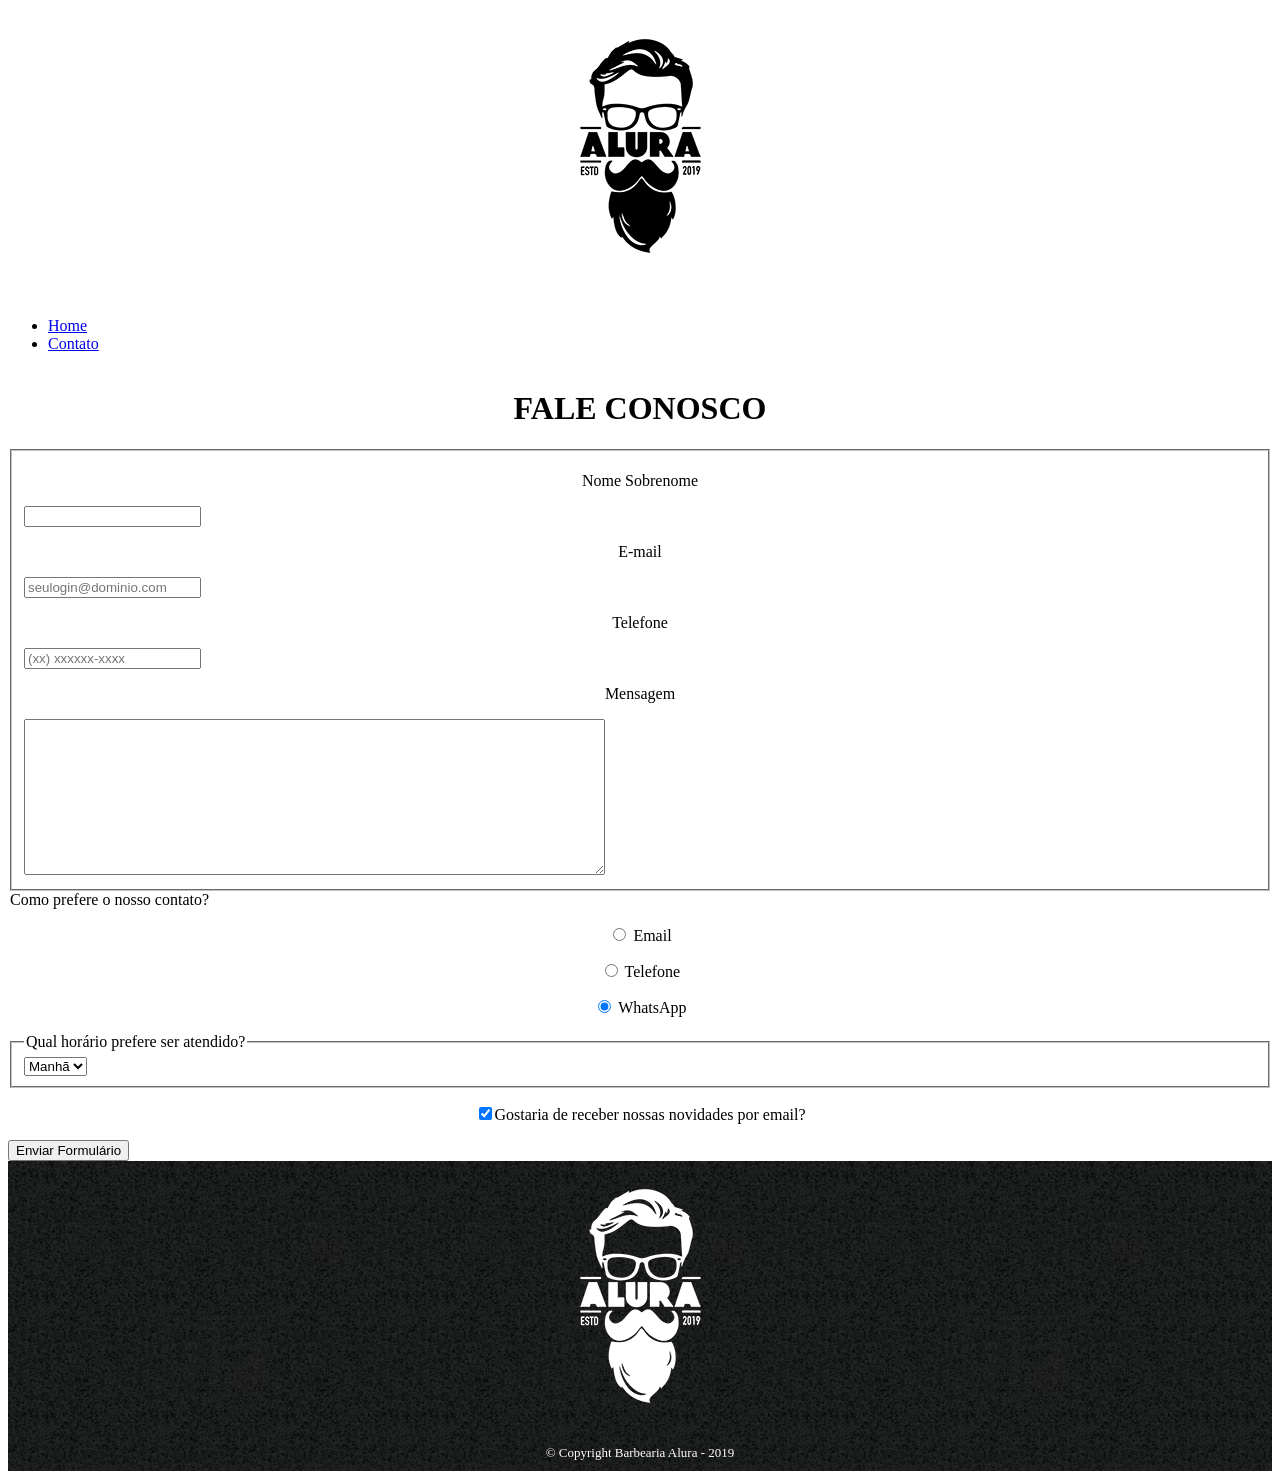
<file: contatos.html>
<!DOCTYPE html>
<html lang="pt-BR">
<head>
    <meta charset="UTF-8">
    <meta name="viewport" content="width=device-width, initial-scale=1.0">
    <title>Contato</title>
    <link rel="stylesheet" href="style.css">
</head>
<body>
        <header> 
        <div class="caixa">
            <h1><img src="logo.png"></h1>

            <nav>
                <ul>
                    <li><a href=" index.html "> Home </a></li>
                    <li><a href=" contato.html "> Contato </a></li>
                </ul>
            </nav>
        </div>
    </header>

    <main>
        <form>
            <h1> FALE CONOSCO</h1>
            <fieldset>
                <p>Nome Sobrenome</p>
                <input type="text" class="input-text" required>

                <p>E-mail</p>
                <input type="text" class="input-text" required placeholder="seulogin@dominio.com">

                <p> Telefone </p>
                <input type="text" class="input-text" required placeholder="(xx) xxxxxx-xxxx">

                <p>Mensagem</p>
                <textarea cols="70" rows="10" required></textarea>

            </fieldset>

        </fieldset>
            <legend>Como prefere o nosso contato?</legend>
            <p><input type="radio" name="contato" value="email"> Email</p>
            <p><input type="radio" name="contato" value="telefone"> Telefone</p>
            <p><input type="radio" name="contato" value="whatsapp" checked> WhatsApp</p>
        </fieldset>

        <fieldset>
            <legend>Qual horário prefere ser atendido?</legend>
            <select>
                <option>Manhã</option>
                <option>Tarde</option>
                <option>Noite</option>
             </select>
         </fieldset>

      <p>
        <input type="checkbox" checked>Gostaria de receber nossas novidades por email?
      </p>

    <button class="enviar"> Enviar Formulário </button>
</form>

        </form>
    </main>

    <footer>
        <img src="logo-branco.png">
        <p class="copyright">&copy; Copyright Barbearia Alura - 2019</p>
    </footer>
</body>
</html>
</file>
<file: style.css>
body {
    background-color: #ffffff;
}

.principal{
    background: #ffffff;
    padding: 30px;
}

.itens{
    font-style: italic;
}

.beneficios{
    background: #ffffff;
    padding: 20px;
    margin:0 auto;
}

h2{
   text-align: center;
}

ul{
    display: inline-block;
    vertical-align: top;
    width: 20;
    margin-right: 15%;
}

.beneficios{
    width: 50%;
}

p{
    text-align: center;
}

em strong{
    color: #ff0000
}

#banner{
    width: 100%;
}

h1{
    text-align: center;
}

#missao{
    font-size: 20px;
}

.imgbeneficios{
    width: 50%;
}

/* PRODUTOS */
.produtos {
width: 940px;
margin: 0 auto;
padding: 50px 0;
}

.produtos li {
display: inline-block;
text-align: center;
width: 30%;
vertical-align: top;
margin: 0 1.5%;
padding: 30px 20px;
box-sizing: border-box;
border: 2px solid #000000;
border-radius: 10px;
}

.produtos li:hover {
border-color: #C78C19;
}

.produtos li:active {
border-color: #088C19;
}

.produtos li:hover h2 {
font-size: 34px;
}

.produtos h2 {
font-size: 30px;
font-weight: bold;
}

.produto-descricao {
font-size: 18px;
}

.produto-preco {
font-size: 22px;
font-weight: bold;
margin-top: 10px;
}


footer {
text-align: center;
background: url("bg.jpg");
padding: 10px 0;
}

.copyright {
color: #FFFFFF;
font-size: 13px;
margin: 20px 0 0;
}
</file>
